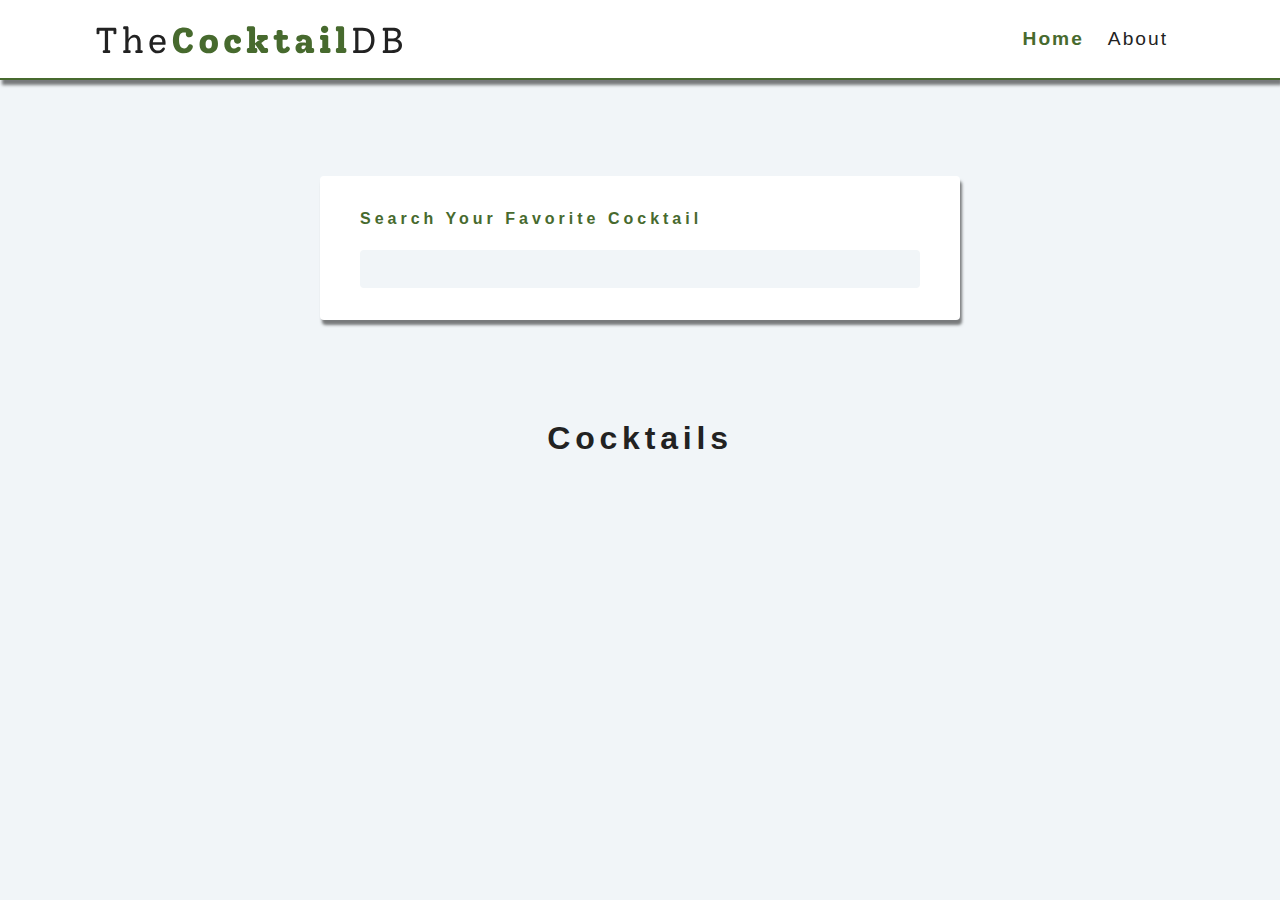
<file: cocktails/index.html>
<!DOCTYPE html>
<html lang="en">
    <head>
        <meta charset="UTF-8" />
        <meta http-equiv="X-UA-Compatible" content="IE=edge" />
        <meta name="viewport" content="width=device-width, initial-scale=1.0" />
        <title>Cocktails | Home</title>
        <link rel="stylesheet" href="./index.css">
    <script defer src="./js/app.js"></script>
    <script defer src="./js/about.js"></script>
    
</head>
    <body>
        <header>
            <nav class="navbar">
                <div class="nav-center">
                    <a href="./index.html">
                        <img src="/logo.svg" alt="cocktail db logo">
                    </a>
                    <ul class="nav-links">
                        <li><a href="./index.html" style="color: #476a2e; font-weight: 900;">home</a></li>
                        <li><a href="./about.html">about</a></li>
                    </ul>
                </div>
            </nav>
        </header>
        <main>
            <section class="section search">
                <form class="search-form">
                    <div class="form-control">
                        <label for="input">search your favorite cocktail</label
                        ><input type="text" name="name" id="input" />
                    </div>
                </form>
            </section>
            <section class="section">
                    <h1 class="search_error__text hidden">No Cocktails Matched Your Search Criteria</h1>
                <h2 class="section-title">Cocktails</h2>
                <div class="cocktails-center">
                    <!-- shu joyga qo'shiladi -->
                </div>
                <div class="loader hidden"></div>
            </section>
        </main>
    </body>
</html>
</file>
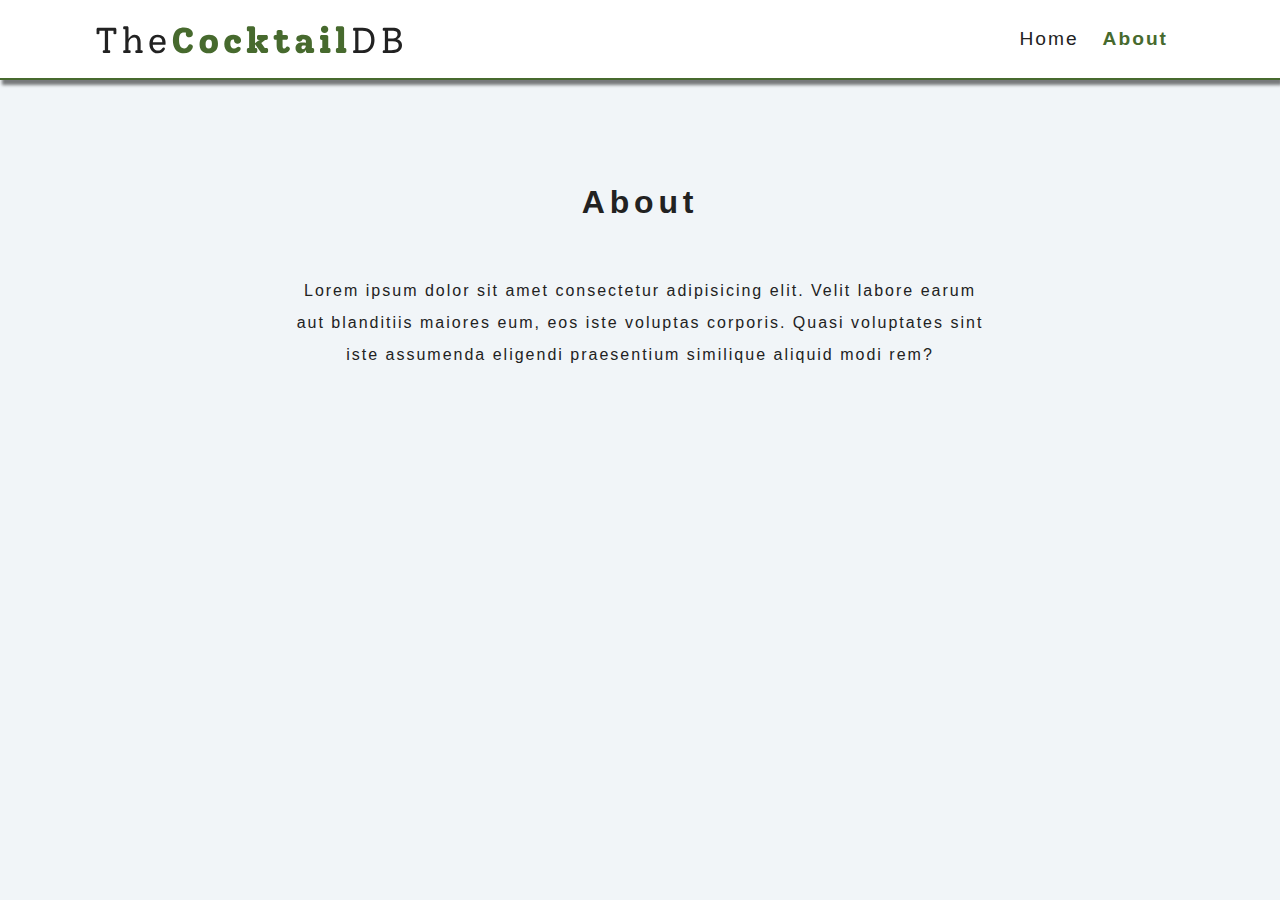
<file: cocktails/about.html>
<!DOCTYPE html>
<html lang="en">
    <head>
        <meta charset="UTF-8" />
        <meta http-equiv="X-UA-Compatible" content="IE=edge" />
        <meta name="viewport" content="width=device-width, initial-scale=1.0" />
        <title>Cocktails | About</title>
    <script defer src="./js/app.js"></script>
    <script defer src="./js/about.js"></script>

</head>
    <link rel="stylesheet" href="./index.css">
    <body>
        <header>
            <nav class="navbar">
                <div class="nav-center">
                    <a href="./index.html">
                        <img src="/logo.svg" alt="cocktail db logo">
                    </a>
                    <ul class="nav-links">
                        <li><a href="./index.html">home</a></li>
                        <li><a href="./about.html" style="color: #476a2e; font-weight: 900;">about</a></li>
                    </ul>
                </div>
            </nav>
        </header>
        <div class="about__text">
            <h1 class="about__title">About</h1>
            <p>Lorem ipsum dolor sit amet consectetur adipisicing elit. Velit labore earum aut blanditiis maiores eum, eos iste voluptas corporis. Quasi voluptates sint iste assumenda eligendi praesentium similique aliquid modi rem?</p>
        </div>
        <main id="main">
            
            <div class="loader hidden"></div>
        </main>
    </body>
</html>
</file>
<file: cocktails/index.css>
/* 
====== 
Variables 
======
*/
:root {
  --primaryLightColor: #d4e6a5;
  --primaryColor: #476a2e;
  --primaryDarkColor: #c02c03;
  --mainWhite: #fff;
  --offWhite: #f7f7f7;
  --mainBackground: #f1f5f8;
  --mainOverlay: rgba(35, 10, 36, 0.4);
  --mainBlack: #222;
  --mainGrey: #ececec;
  --darkGrey: #afafaf;
  --mainRed: #bd0303;
  --mainTransition: all 0.3s linear;
  --mainSpacing: 0.3rem;
  --lightShadow: 2px 5px 3px 0px rgba(0, 0, 0, 0.5);
  --darkShadow: 4px 10px 5px 0px rgba(0, 0, 0, 0.5);
  --mainBorderRadius: 0.25rem;
  --smallWidth: 85vw;
  --maxWidth: 40rem;
  --fullWidth: 1170px;
}

/* 
====== 
Global Styles 
======
*/
* {
  margin: 0;
  padding: 0;
  box-sizing: border-box;
}

body {
  font-family: -apple-system, BlinkMacSystemFont, 'Segoe UI', Roboto, Oxygen,
    Ubuntu, Cantarell, 'Open Sans', 'Helvetica Neue', sans-serif;
  color: var(--mainBlack);
  background: var(--mainBackground);
  line-height: 1.4;
  font-size: 1rem;
  font-weight: 300;
}

h1,
h2,
h3,
h4,
h5,
h6 {
  font-family: var(--slantedFont);
  margin-bottom: 1.25rem;
  letter-spacing: var(--mainSpacing);
}

p {
  margin-bottom: 1.25rem;
}

ul {
  list-style-type: none;
}

a {
  text-decoration: none;
  color: var(--mainBlack);
}

img {
  width: 100%;
  display: block;
}

/* 
====== 
Buttons 
======
*/
.btn,
.btn-white,
.btn-primary {
  text-transform: uppercase;
  letter-spacing: var(--mainSpacing);
  color: var(--primaryColor);
  border: 2px solid var(--primaryColor);
  padding: 0.45rem 0.8rem;
  display: inline-block;
  transition: var(--mainTransition);
  cursor: pointer;
  font-size: 0.8rem;
  background: transparent;
  border-radius: var(--mainBorderRadius);
  display: inline-block;
}

.btn:hover {
  background: var(--primaryColor);
  color: var(--mainWhite);
}

.btn-white {
  background: transparent;
  color: var(--mainWhite);
  border-color: var(--mainWhite);
}

.btn-white:hover {
  background: var(--mainWhite);
  color: var(--primaryColor);
}

.btn-primary {
  background: var(--primaryColor);
  color: var(--mainWhite);
  border-color: transparent;
}

.btn-primary:hover {
  background: var(--primaryLightColor);
  color: var(--primaryColor);
}

.btn-block {
  width: 100%;
  display: block;
  margin: 0 auto;
  box-shadow: var(--lightShadow);
  text-align: center;
}

.btn-details {
  padding: 0.25rem 0.4rem;
}

.btn-details:hover {
  background: var(--primaryLightColor);
  border-color: var(--primaryLightColor);
}

/* 
====== 
Navbar
======
*/
.navbar {
  background: var(--mainWhite);
  height: 5rem;
  display: flex;
  align-items: center;
  border-bottom: 2px solid var(--primaryColor);
  box-shadow: var(--lightShadow);
  padding: 0 1rem;
}

.nav-center {
  display: flex;
  justify-content: space-between;
  align-items: center;
  width: var(--smallWidth);
  margin: 0 auto;
  max-width: var(--fullWidth);
}

.nav-links {
  display: flex;
  align-items: center;
}

.nav-links a {
  text-transform: capitalize;
  display: inline-block;
  font-weight: bold;
  margin-right: 0.5rem;
  font-weight: 400;
  letter-spacing: 2px;
  font-size: 1.2rem;
  padding: 0.25rem 0.5rem;
  transition: var(--mainTransition);
}

.nav-links a:hover {
  color: var(--primaryColor);
}

.logo {
  width: 12rem;
}

/* 
====== 
About
======
*/
.about-section {
  width: var(--smallWidth);
  max-width: var(--maxWidth);
  margin: 0 auto;
}

.about-section p {
  line-height: 2rem;
  font-weight: 400;
  letter-spacing: 2px;
}

.about__text {
  display: flex;
  flex-direction: column;
  justify-content: center;
  align-items: center;
  text-align: center;
  margin-top: 100px;

}
.about__title {
  margin-bottom: 50px;

}
.about__title + p{
  line-height: 2rem;
  font-weight: 400;
  letter-spacing: 2px;
  width: 100%;
  max-width: 700px;
}

/* 
====== 
Error
======
*/
.error-page {
  display: flex;
  justify-content: center;
}

.error-container {
  text-align: center;
  text-transform: capitalize;
}

/* 
====== 
Cocktails List 
======
*/

.section {
  padding: 5rem 0;
}

.section-title {
  font-size: 2rem;
  text-transform: capitalize;
  letter-spacing: var(--mainSpacing);
  text-align: center;
  margin-bottom: 3.5rem;
  margin-top: 1rem;
}

.cocktails-center {
  width: var(--smallWidth);
  margin: 0 auto;
  max-width: var(--fullWidth);
  display: grid;
  row-gap: 2rem;
  column-gap: 2rem;
  /* align-items: start; */
}

@media screen and (min-width: 576px) {
  .cocktails-center {
    grid-template-columns: repeat(auto-fill, minmax(338.8px, 1fr));
  }
}

/* 
====== 
Cocktail 
======
*/
.hidden{
  display: none;
}
.cocktail {
  background: var(--mainWhite);
  margin-bottom: 2rem;
  box-shadow: var(--lightShadow);
  transition: var(--mainTransition);
  display: grid;
  grid-template-rows: auto 1fr;
  border-radius: var(--mainBorderRadius);
}

.cocktail:hover {
  box-shadow: var(--darkShadow);
}

.cocktail img {
  height: 20rem;
  object-fit: cover;
  border-top-left-radius: var(--mainBorderRadius);
  border-top-right-radius: var(--mainBorderRadius);
}

.cocktail-footer {
  padding: 1.5rem;
}

.cocktail-footer h3,
.cocktail-footer h4,
.cocktail-footer p {
  margin-bottom: 0.3rem;
}

.cocktail-footer h3 {
  font-size: 2rem;
}

.cocktail-footer p {
  color: var(--darkGrey);
  margin-bottom: 0.5rem;
}

/* 
====== 
Form
======
*/
.search {
  margin-top: 1rem;
  padding-bottom: 0;
}

.search-form {
  width: var(--smallWidth);
  margin: 0 auto;
  max-width: var(--maxWidth);
  background: var(--mainWhite);
  padding: 2rem 2.5rem;
  text-transform: capitalize;
  border-radius: var(--mainBorderRadius);
  box-shadow: var(--lightShadow);
}

.search_error__text{
  font-size: 2rem;
  text-transform: capitalize;
  letter-spacing: var(--mainSpacing);
  text-align: center;
  margin-bottom: 3.5rem;
  margin-top: 1rem;
}

.form-control label {
  display: block;
  margin-bottom: 1.25rem;
  font-weight: bold;
  letter-spacing: 0.25rem;
  color: var(--primaryColor);
}

.form-control input {
  width: 100%;
  border: none;
  border-color: transparent;
  background: var(--mainBackground);
  border-radius: var(--mainBorderRadius);
  padding: 0.5rem;
  font-size: 1.2rem;
}

/* 
====== 
Cocktail
======
*/

.cocktail-section {
  text-align: center;
}

.drink {
  width: var(--smallWidth);
  max-width: var(--fullWidth);
  margin: 0 auto;
  text-align: left;
}

.drink img {
  border-radius: var(--mainBorderRadius);
}

.drink p {
  font-weight: bold;
  text-transform: capitalize;
  line-height: 1.8;
}

.drink span {
  margin-right: 0.5rem;
}

.drink-data {
  background: var(--primaryLightColor);
  padding: 0.25rem 0.5rem;
  border-radius: var(--mainBorderRadius);
  color: var(--primaryColor);
}

.drink-info {
  padding-top: 2rem;
}

@media screen and (min-width: 992px) {
  .drink {
    display: grid;
    grid-template-columns: 2fr 3fr;
    gap: 3rem;
    align-items: center;
  }

  .drink-info {
    padding-top: 0;
  }
}

.loader,
.loader:before,
.loader:after {
  background: transparent;
  -webkit-animation: load1 1s infinite ease-in-out;
  animation: load1 1s infinite ease-in-out;
  width: 1em;
  height: 4em;
}

.loader {
  color: var(--primaryColor);
  text-indent: -9999em;
  margin: 88px auto;
  margin-top: 20rem;
  position: relative;
  font-size: 3rem;
  -webkit-transform: translateZ(0);
  -ms-transform: translateZ(0);
  transform: translateZ(0);
  -webkit-animation-delay: -0.16s;
  animation-delay: -0.16s;
}

.loader:before,
.loader:after {
  position: absolute;
  top: 0;
  content: '';
}

.loader:before {
  left: -1.5em;
  -webkit-animation-delay: -0.32s;
  animation-delay: -0.32s;
}

.loader:after {
  left: 1.5em;
}

@-webkit-keyframes load1 {

  0%,
  80%,
  100% {
    box-shadow: 0 0;
    height: 4em;
  }

  40% {
    box-shadow: 0 -2em;
    height: 5em;
  }
}

@keyframes load1 {

  0%,
  80%,
  100% {
    box-shadow: 0 0;
    height: 4em;
  }

  40% {
    box-shadow: 0 -2em;
    height: 5em;
  }
}
</file>
